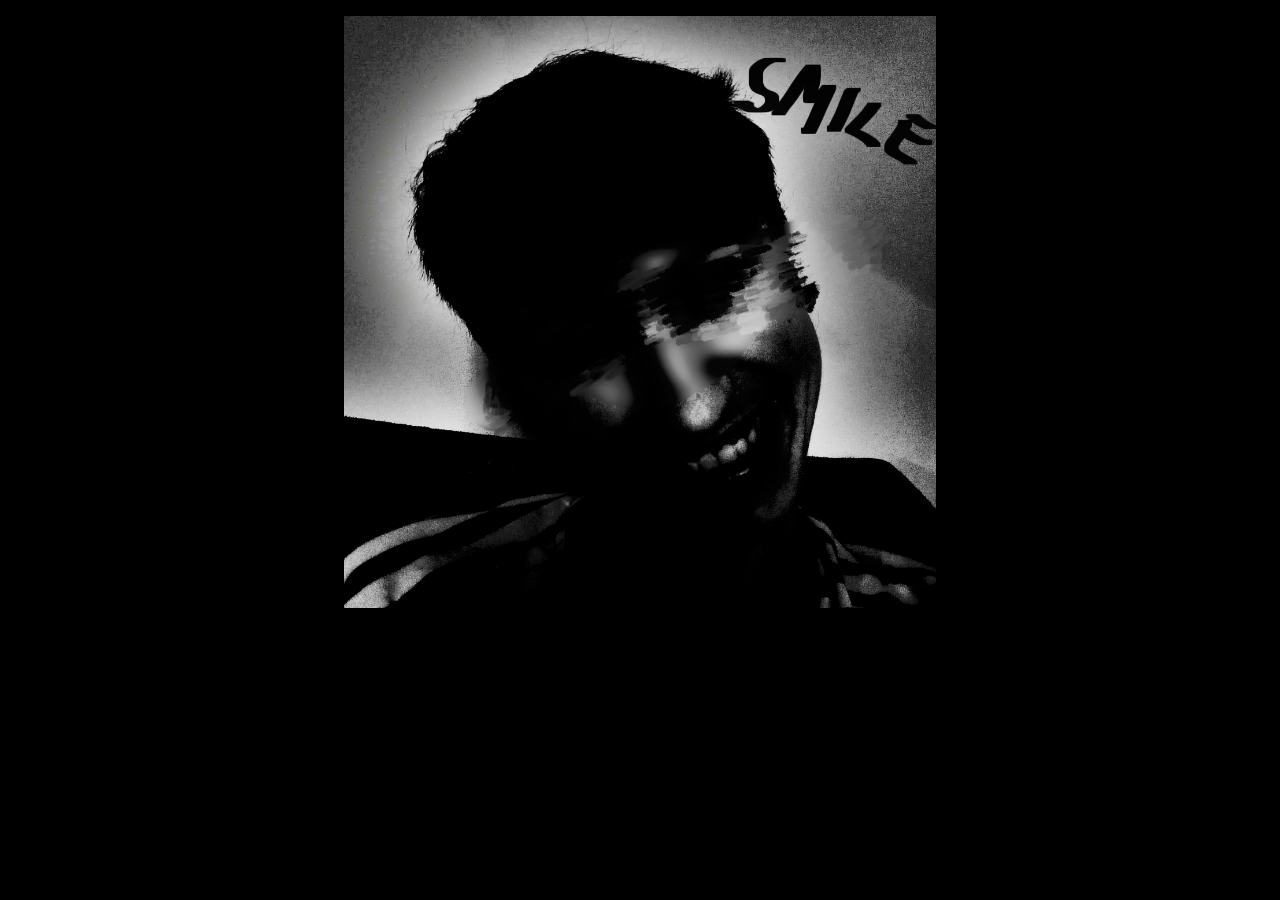
<file: smile.html>
<!DOCTYPE html>
<html lang="en">
<head>
    <meta charset="UTF-8">
    <meta name="viewport" content="width=device-width, initial-scale=1.0">
    <link href="./style.css" rel="stylesheet" type="text/css">
    <link rel="icon" type="img/png" href="./smile/smile.png">
    <title>Smile</title>
</head>
<body>
    <figure><center><a href="https://youtu.be/6kClVNuC-68?si=oXE39Blm_8WzILZ1&t=46" target="_blank"><img style="height: 50%; width: 50%;" alt="Concequences" src="./smile/smile.png"></a><figcaption>See, what you have done?</figcaption></center></figure>
</body>
</html>
</file>
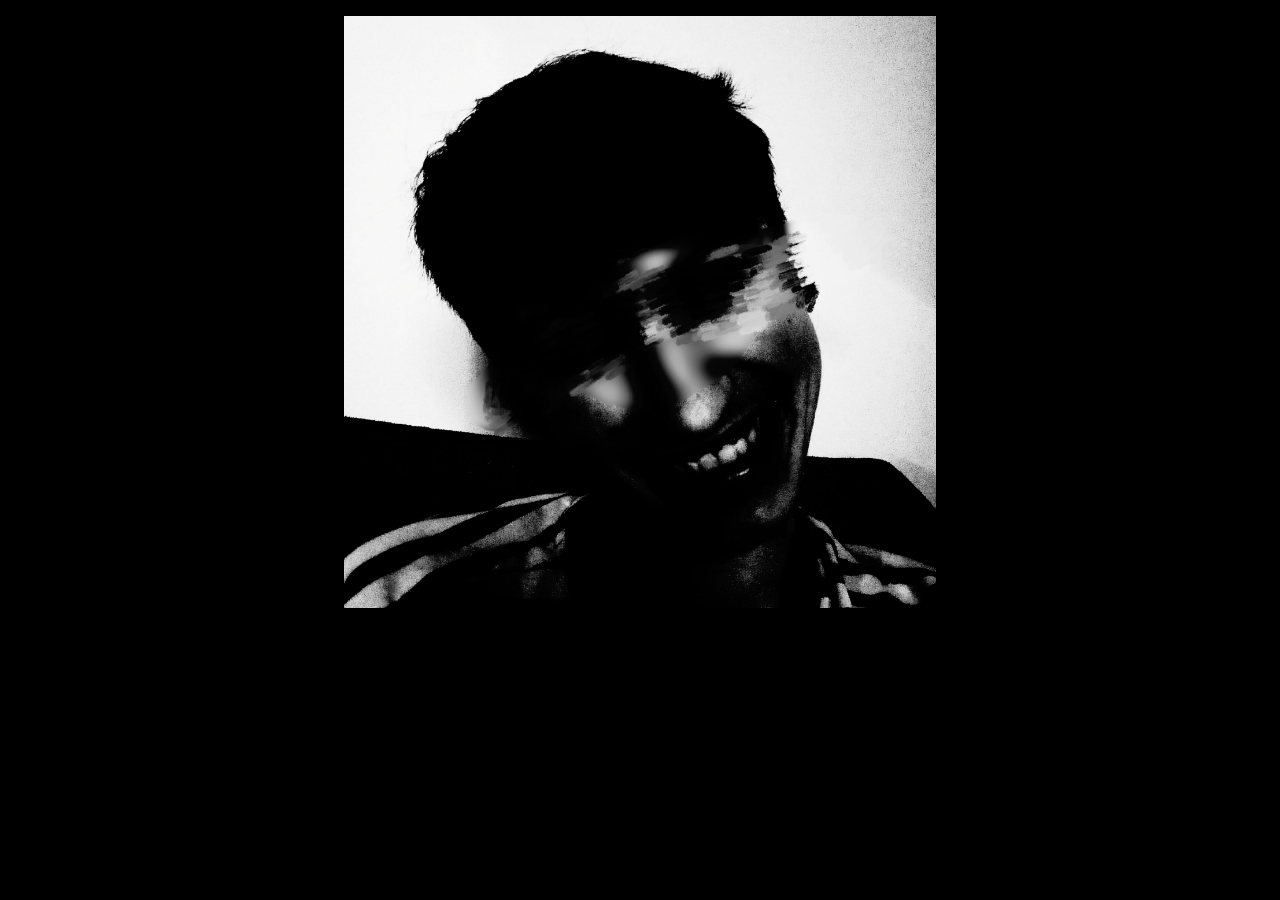
<file: smile/smile.html>
<!DOCTYPE html>
<html lang="en">
<head>
    <meta charset="UTF-8">
    <meta name="viewport" content="width=device-width, initial-scale=1.0">
    <link href="./../style.css" rel="stylesheet" type="text/css">
    <title>Smile</title>
</head>
<body>
    <figure><center><img style="height: 50%; width: 50%;" alt="Concequences" src="./smile.jpg"><figcaption>See what have you done?</figcaption></center></figure>
</body>
</html>
</file>
<file: style.css>
/*CSS Document*/
@media(max-width:1280; max-height:720) iframe{
i-frame{
    width: 640px;
    height: 480px;
    margin-left: auto;
    margin-left: auto;
    margin-top: auto;
    margin-bottom: auto;
    max-width: 2560;
    max-height: 1440;
}    
}
body{
background-color:rgb(0, 0, 0);
}
h1, h2{
color:rgb(0, 136, 0);
font-family:Comic Sans MS;
text-align:center;
}
p, a, li
{
text-align:center;
font-family:Comic Sans MS;
color:whitesmoke;
font:size auto;
}
li 
{
float: left;
}
#ul 
{
  display: block;
  padding: 8px;
  background-color: rgb(0, 136, 0);
}
iframe
{
display: block;
margin: 20% auto;
}
</file>
